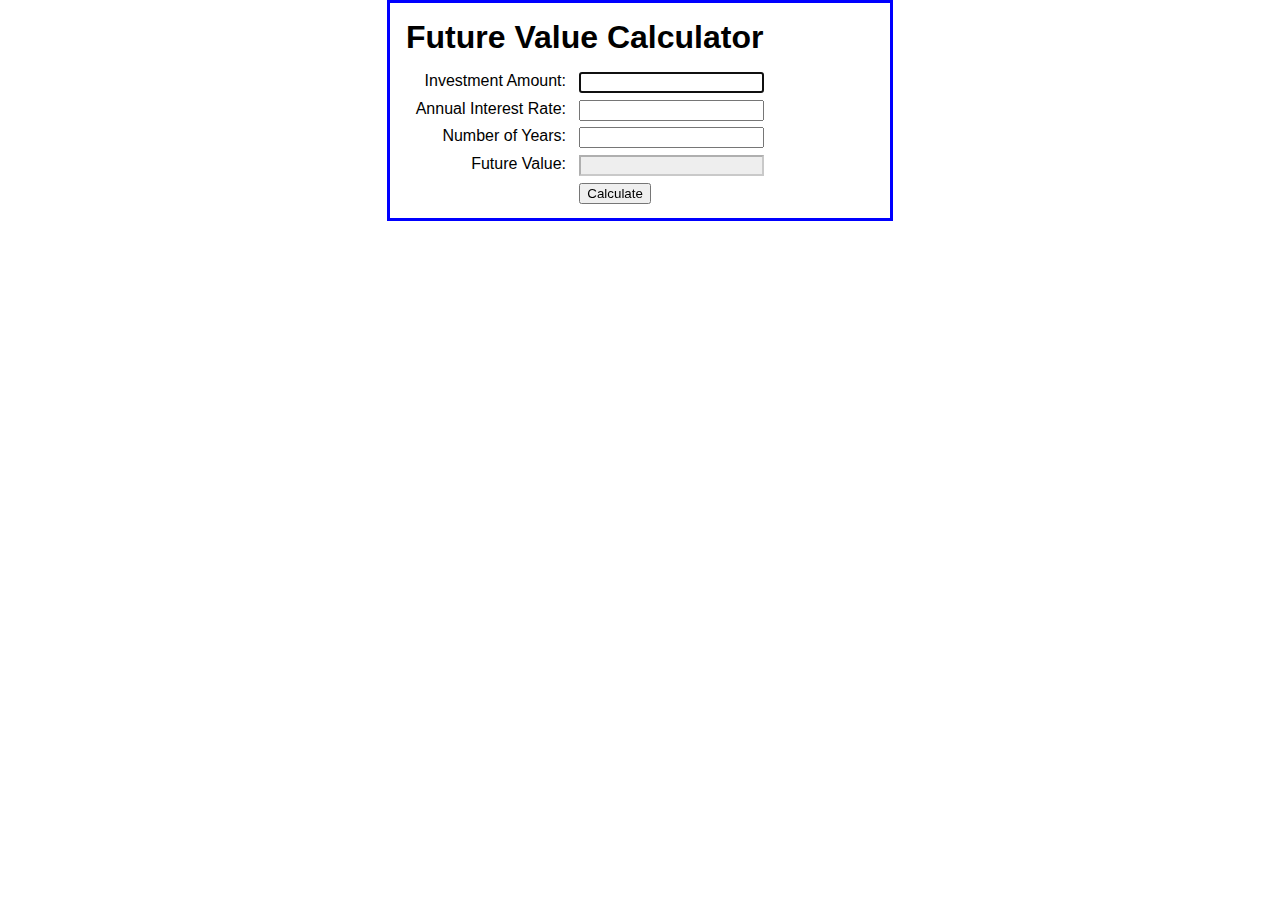
<file: 3-1/index.html>
<!DOCTYPE html>
<html lang="en">
<head>
	<meta charset="UTF-8">	
	<title>Future Value Calculator</title>
   	<link rel="stylesheet" href="future_value.css">
   	<script src="http://html5shiv.googlecode.com/svn/trunk/html5.js"></script>
   	<script src="future_value.js"></script>
</head>

<body>
    <section>
        <h1 id="heading">Future Value Calculator</h1>
        
        <label for="investment">Investment Amount:</label>
        <input type="text" id="investment"><br>
        
        <label for="rate">Annual Interest Rate:</label>
        <input type="text" id="rate"><br>
        
        <label for="years">Number of Years:</label>
        <input type="text" id="years"><br>
        
        <label for="future_value">Future Value:</label>
        <input type="text" id="future_value" disabled="disabled"><br>
        
        <label>&nbsp;</label>
        <input  type="button" id="calculate" value="Calculate"><br>
    </section>
</body>
</html>
</file>
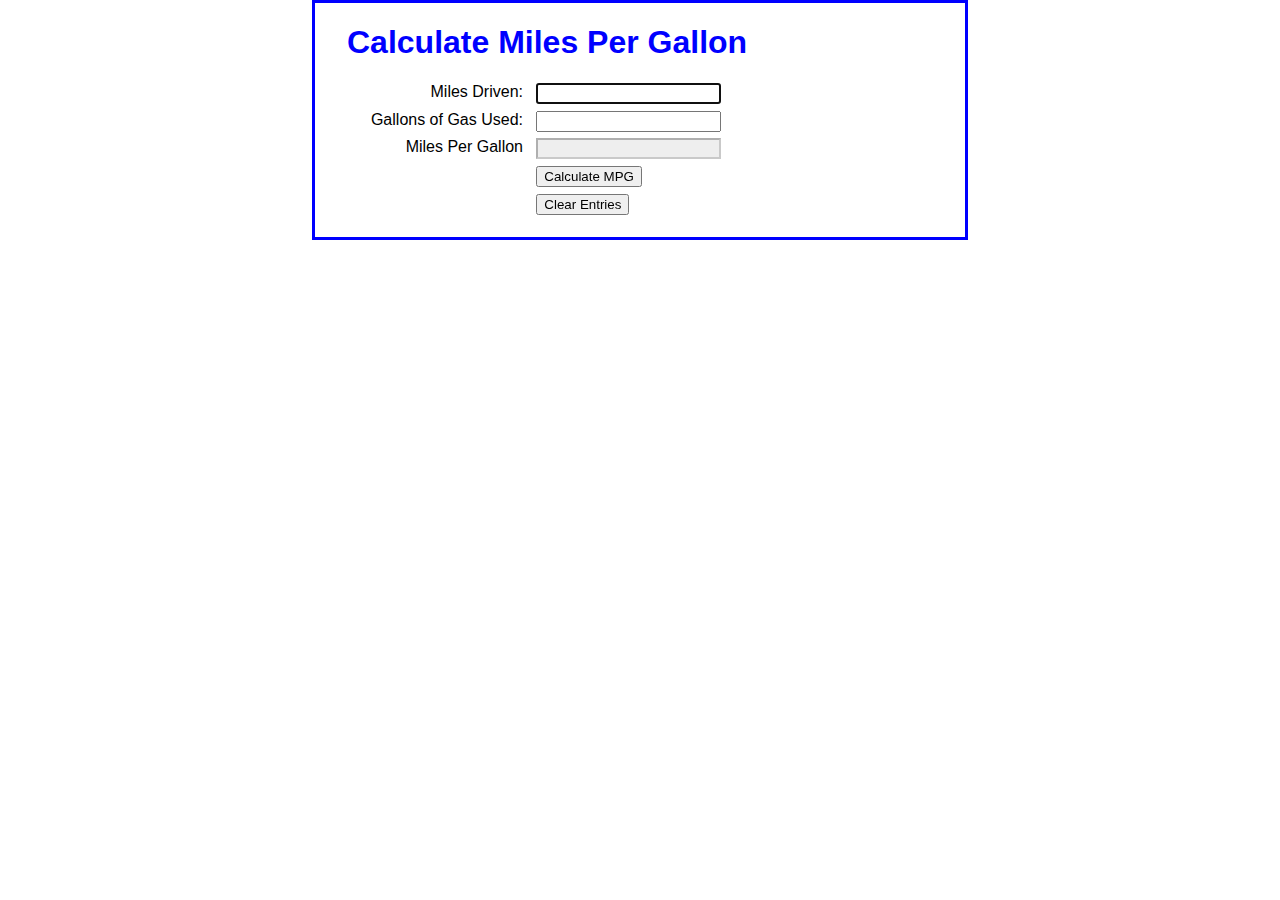
<file: 3-2/index.html>
<!DOCTYPE html>
<html lang="en">
<head>
	<meta charset="UTF-8">	
	<title>Calculate MPG</title>
   	<link rel="stylesheet" href="mpg.css">
   	<script src="http://html5shiv.googlecode.com/svn/trunk/html5.js"></script>   	
   	<script>
   		var $ = function (id) {
		    return document.getElementById(id);
		}
    	var calculateMpg = function () {
			var miles = parseInt($("miles").value);
			var gallons = parseFloat($("gallons").value);
			var isValid = true;
			
			if (isNaN(miles)) {
				alert("Miles must be numeric");
			}		
			else if (miles <= 0) {
				alert("Miles must be greater than zero");
			}
			else if (isNaN(gallons)) {
				alert("Gallons must be numeric");
			}
			else if (gallons <= 0) {
				alert("Gallons must be greater than zero");
			}
			else {
				var mpg = miles / gallons;
				$("mpg").value = mpg.toFixed(1);
			}
		} 
		var clear = function () {
			$("miles").value = "";
			$("gallons").value = "";
			$("mpg").value = "";
		}
		window.onload = function () {
		    $("calculate").onclick = calculateMpg;
		    $("clear").onclick = clear;
		    $("miles").ondblclick = clear;
		    $("miles").focus();
		}
   	</script>
</head>
<body>
    <section>
        <h1>Calculate Miles Per Gallon</h1>
        <label for="miles">Miles Driven:</label>
	    <input type="text" id="miles"><br>
        <label for="gallons">Gallons of Gas Used:</label>
        <input type="text" id="gallons"><br>
        <label for="mpg">Miles Per Gallon</label>
        <input type="text" id="mpg" disabled><br>
        <label>&nbsp;</label>
        <input type="button" id="calculate" value="Calculate MPG"><br>
        <label>&nbsp;</label>
        <input type="button" id="clear" value="Clear Entries"><br>
    </section>
</body>
</html>
</file>
<file: 3-1/future_value.css>
body {
    font-family: Arial, Helvetica, sans-serif;
    background-color: white;
    margin: 0 auto;
    width: 500px;
    border: 3px solid blue;
}
section {
    padding: 0 1em .5em;
}
h1 {
	margin: .5em 0;
}
label {
	float: left;
    width: 10em;
    text-align: right;
    padding-bottom: .5em;
}
input {
    margin-left: 1em;
    margin-bottom: .5em;
}
#future_value {
	background-color: #eee;
}
</file>
<file: 3-2/mpg.css>
body {
    font-family: Arial, Helvetica, sans-serif;
    background-color: white;
    margin: 0 auto;
    width: 650px;
    border: 3px solid blue;
}
h1 {
	color: blue;
}
section {
    padding: 0 2em 1em;
}
label {
	float: left;
    width: 11em;
    text-align: right;
    padding-bottom: .5em;
}
input {
    margin-left: 1em;
    margin-bottom: .5em;
}
#mpg {
	background-color: #eee;
}
</file>
